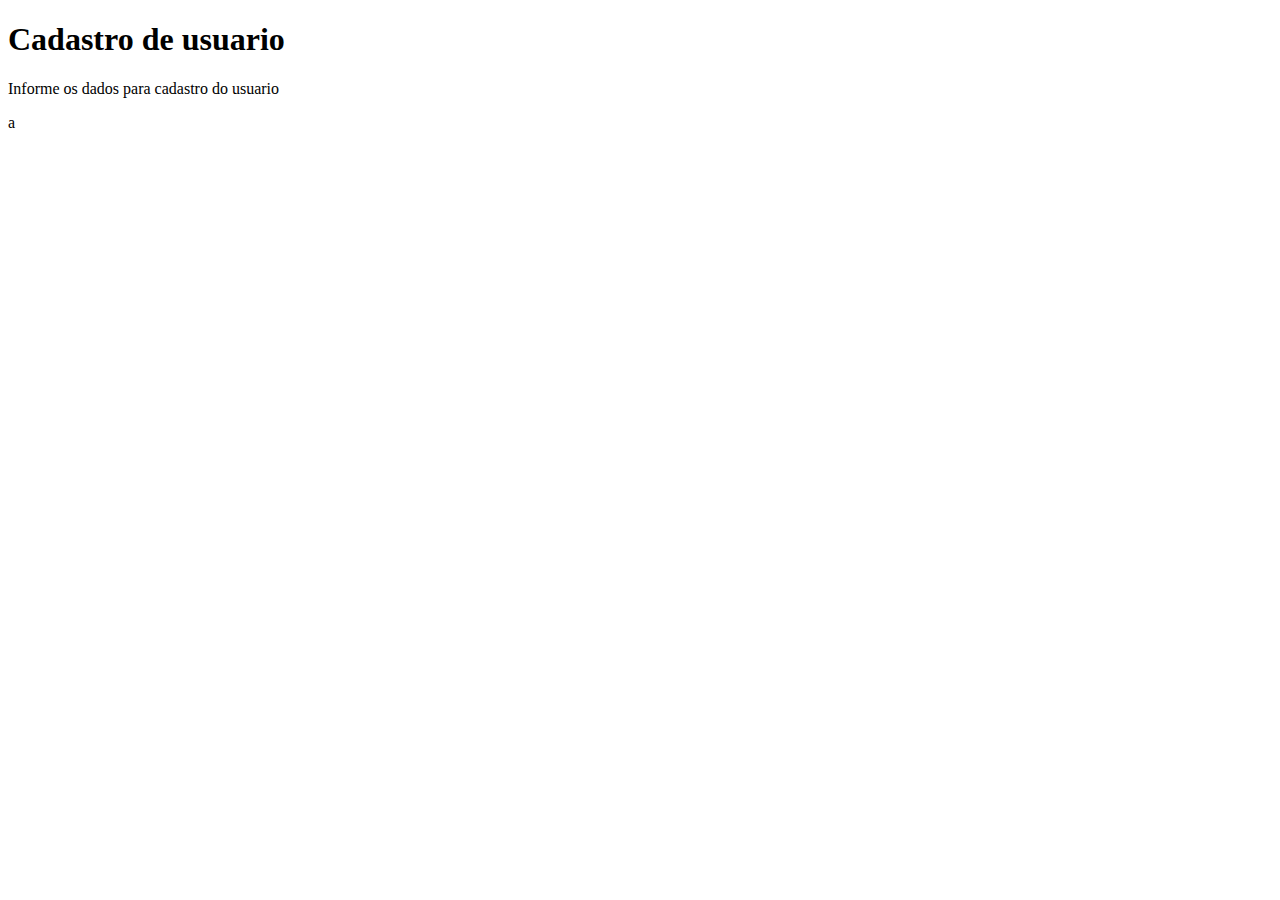
<file: cadastro.html>
<!DOCTYPE html>
<html lang="en">
<head>
    <meta charset="UTF-8">
    <meta name="viewport" content="width=device-width, initial-scale=1.0">
    <title>Cadastro</title>
</head>
<body>
    <header>
        <h1>Cadastro de usuario</h1>
        <p>Informe os dados para cadastro do usuario</p>
        a
    </header>
    
</body>
</html>
</file>
